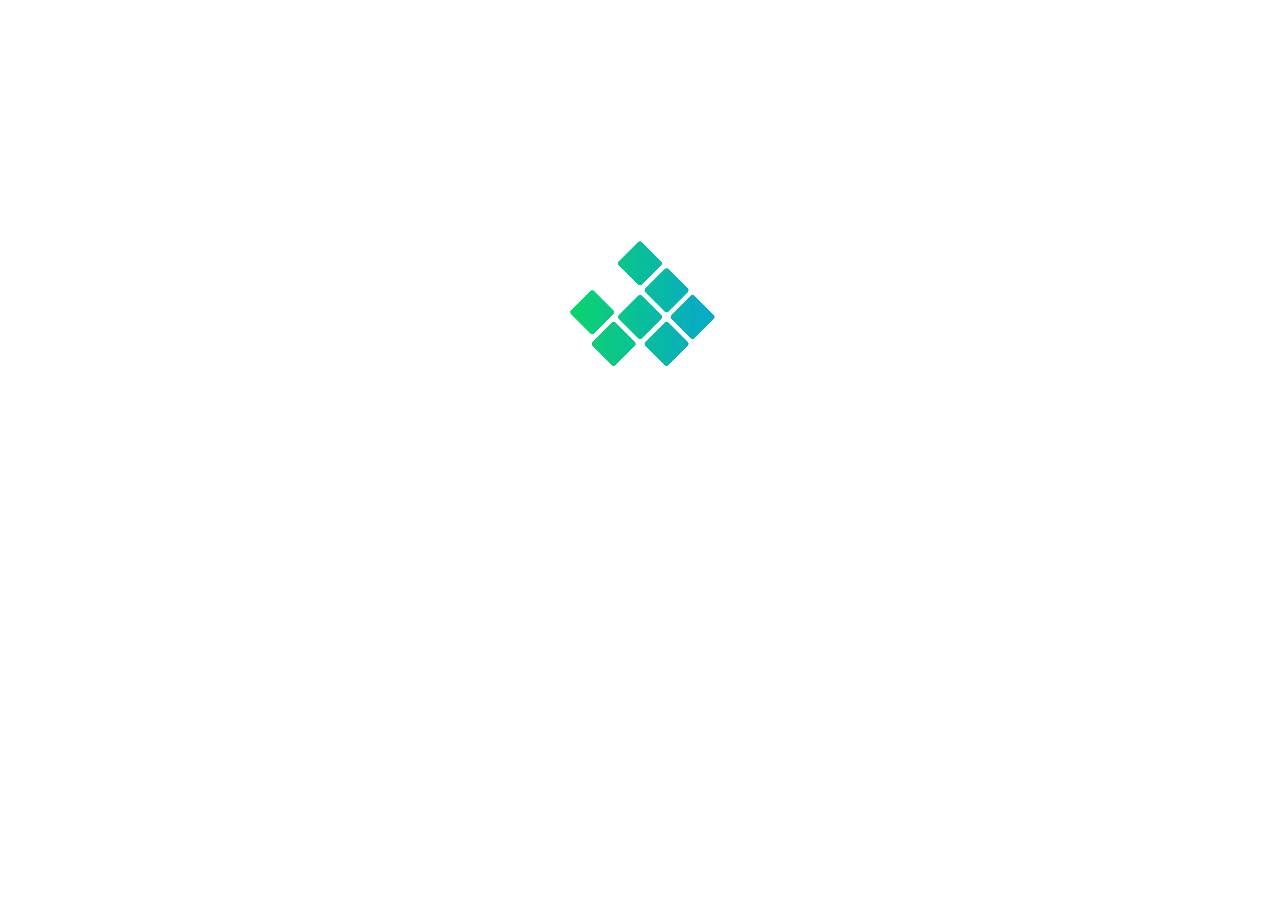
<file: index.html>
<!DOCTYPE html>
<html>
<head>
	<title>Yusmananda</title>
	<meta charset="utf-8">
    <meta http-equiv="X-UA-Compatible" content="IE=edge">
    <meta name="author" content="Dimas">
    <meta name="viewport" content="width=device-width, initial-scale=1.0">
	<!-- <link rel="shortcut icon" type="text/css" href="img/fav.png"> -->
	<link rel="stylesheet" type="text/css" href="css/style.css">
	<link rel="stylesheet" type="text/css" href="css/animated.min.css">
	<link rel="stylesheet" type="text/css" href="css/fontawesome-all.css">
	<script type="text/javascript" src="js/jquery-3.2.1.min.js"></script>
	<script type="text/javascript" src="js/script.js"></script>
</head>
<body>

	<div id="loading">
		<img src="img/loading.gif">
	</div>

	<div class="container bounceIn animated">
		<div class="avatar flipInX animated">
			<img src="img/profile.jpg">
		</div>
		<div class="identity jackInTheBox animated">
			<h1>Yusmananda Radidtiyansyah</h1>
			<h3>@yusmananda07</h3>
		</div>
		<div class="quote jackInTheBox animated">
			<p id="quote">
				<script type="text/javascript">
					document.write(quote[n]);
				</script>
			</p>
		</div>
		<div class="social jackInTheBox animated">
			<div class="mysocial"><a href="https://www.facebook.com/hasyimajjha"><i class="fab fa-facebook"></i></a></div>
			<div class="mysocial"><a href="https://www.instagram.com/yusmananda07"><i class="fab fa-instagram"></i></a></div>
			<div class="mysocial"><a href="https://github.com/radidtiyansyah123"><i class="fab fa-github"></i></a></div>
		</div>
	</div>
</body>
</html>
</file>
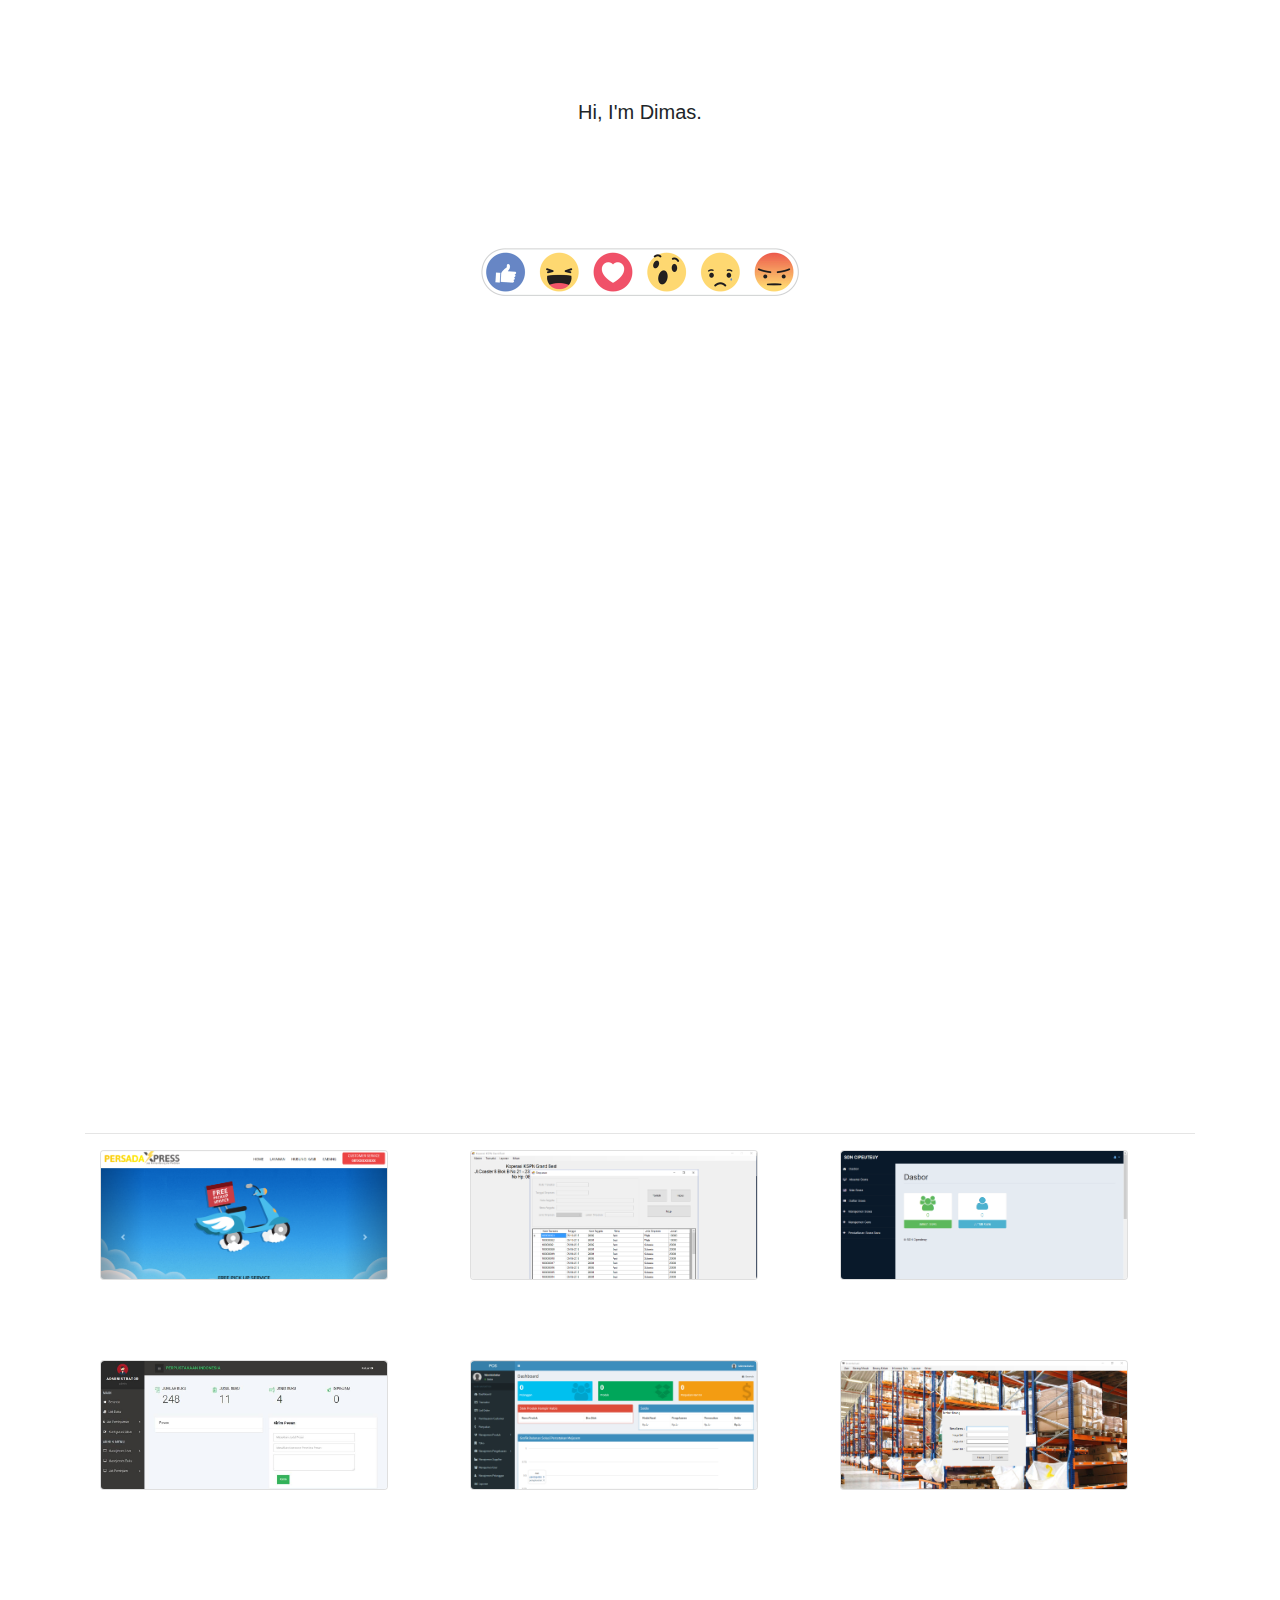
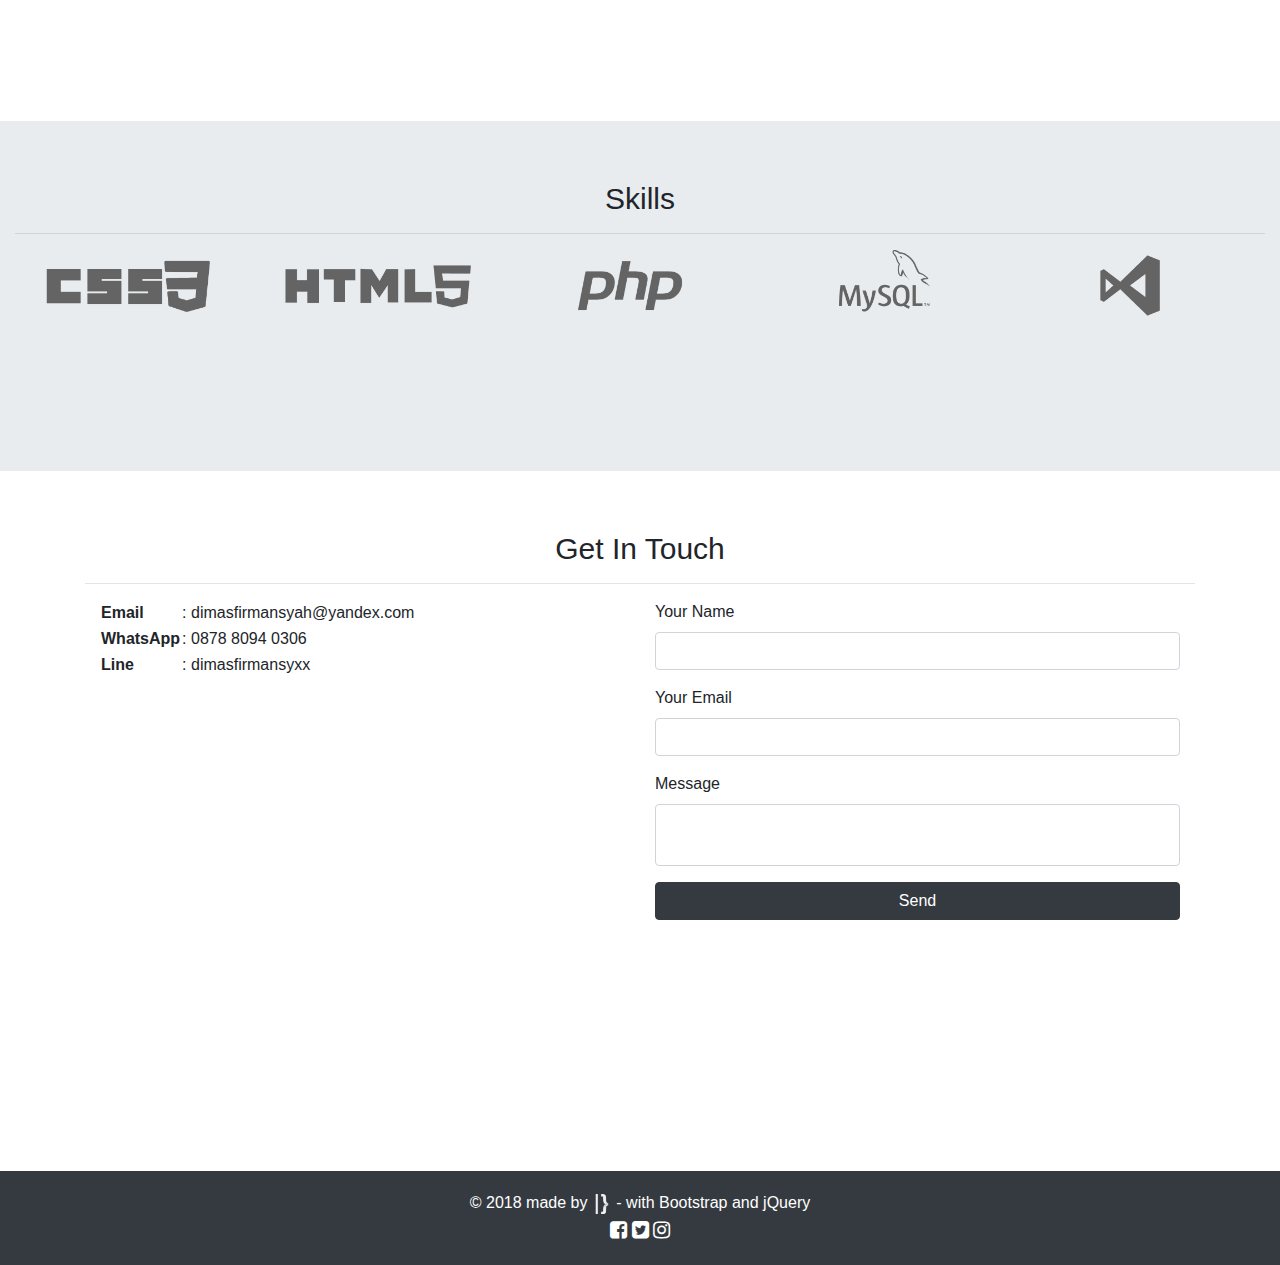
<file: old/index.html>
<!doctype html>
<html lang="en">
  <head>
    <meta charset="utf-8">
    <meta name="viewport" content="width=device-width, initial-scale=1, shrink-to-fit=no">
    <link rel="stylesheet" href="css/bootstrap.min.css">
    <link rel="stylesheet" href="css/font-awesome.min.css">
    <link rel="stylesheet" href="css/custom.css">
    <link rel="shortcut icon" href="img/logo.png">

    <title>Dimas Firmansyah</title>
    
    <script>
      window.location("http://www.dimasfirmansyah.me");
    </script>
  </head>
  <body>
    <div class="loading" id="loading">
      <h1 id="teksload">Hi, I'm Dimas.</h1>
      <img src="img/loader.gif">
    </div>
    <nav class="navbar navbar-expand-lg navbar-dark bg-dark fixed-top">
      <div class="container">
        <a class="navbar-brand" href="#"><img src="img/logo-wht.png" alt="Dimas Firmansyah" width="30" height="30"></a>
        <button class="navbar-toggler" type="button" data-toggle="collapse" data-target="#navbarSupportedContent" aria-controls="navbarSupportedContent" aria-expanded="false" aria-label="Toggle navigation">
          <span class="navbar-toggler-icon"></span>
        </button>

        <div class="collapse navbar-collapse" id="navbarSupportedContent">
            <ul class="navbar-nav mr-auto">
              <li class="nav-item">
                <a class="nav-link page-scroll" href="#home">Home</a>
              </li>
              <li class="nav-item">
                <a class="nav-link page-scroll" href="#about">About Me</a>
              </li>
              <li class="nav-item">
                <a class="nav-link page-scroll" href="#portofolio">Portofolio</a>
              </li>
              <li class="nav-item">
                <a class="nav-link page-scroll" href="#skill">Skills</a>
              </li>
              <li class="nav-item">
                <a class="nav-link page-scroll" href="#contact">Contact Me</a>
              </li>
            </ul>
        </div>
      </div>
    </nav>


    <div class="jumbotron jumbotron-fluid" id="home">
      <div class="container">
        <h1 class="display-4">I'm <img src="img/logo.png" alt="D" height="50" width="50">imas Firmansyah</h1>
        <p class="lead">Full Stack Web Developer and Software Developer</p>
      </div>
    </div>


    <div class="content-container about-me" id="about">
      <div class="container">
        <h1>About Me</h1>
        <hr>
        <div class="container">
          <div class="row">
            <p class="col-sm-8">
              Hello, my name is Dimas Firmansyah. I'm a new web & desktop developer. I can create a website with HTML, CSS, PHP, and for database i use MySQL. For dekstop application i create with VB.NET and for database i can use Microsoft Access or MySQL too. 
              If you use my services, you can get benefit. Like, Additional Features, fix bugs for free. You can see my work results in the portofolio section below. And you can download my open source project on my <a href="https://github.com/dimasfirmansyxx">GitHub</a>. Or if you want to buy my finished project, you can go to <a href="https://cariaplikasi.com/member/koleksi/[base64]">CariAplikasi.com</a>. So, if you are insterested in my service, you can contact me on WhatsApp, Email, or Line.
            </p>
            <img src="img/logo.png" alt="Dimas" height="250" class="col-sm-4">
          </div>
        </div>
      </div>
    </div>


    <div class="content-container portofolio" id="portofolio">
      <div class="container">
        <h1>Portofolio</h1>
        <hr>
        <div class="container">
          <div class="row">

            <div class="col-sm-4">
              <div class="card" style="width: 18rem;">
                <a href="#kurir">
                  <img class="card-img-top" src="img/portofolio/web kurir.PNG" alt="Website Kurir Logistik">
                  <span>Logistics Courier Website</span>
                </a>
                <div class="overlay" id="kurir">
                  <img src="img/portofolio/web kurir.PNG" alt="Website Kurir Logistik">
                  <a href="#portofolio" class="btn btn-light btn-close">Close</a>
                </div>
              </div>
            </div>

            <div class="col-sm-4">
              <div class="card" style="width: 18rem;">
                <a href="#simpanpinjam">
                  <img class="card-img-top" src="img/portofolio/software koperasi simpan pinjam.PNG" alt="Aplikasi Koperasi Simpan Pinjam">
                  <span>Saving and Loan Cooperative</span>
                </a>
                <div class="overlay" id="simpanpinjam">
                  <img src="img/portofolio/software koperasi simpan pinjam.PNG" alt="Aplikasi Koperasi Simpan Pinjam">
                  <a href="#portofolio" class="btn btn-light btn-close">Close</a>
                </div>
              </div>
            </div>

            <div class="col-sm-4">
              <div class="card" style="width: 18rem;">
                <a href="#siak">
                  <img class="card-img-top" src="img/portofolio/sistem informasi akademik.PNG" alt="Aplikasi Sistem Informasi Akademik">
                  <span>Academic Information System</span>
                </a>
                <div class="overlay" id="siak">
                  <img src="img/portofolio/sistem informasi akademik.PNG" alt="Aplikasi Sistem Informasi Akademik">
                  <a href="#portofolio" class="btn btn-light btn-close">Close</a>
                </div>
              </div>
            </div>

            <div class="col-sm-4">
              <div class="card" style="width: 18rem;">
                <a href="#sysperpus">
                  <img class="card-img-top" src="img/portofolio/sysperpus.jpg" alt="Aplikasi Sistem Perpustakaan">
                  <span>Library System Management</span>
                </a>
                <div class="overlay" id="sysperpus">
                  <img src="img/portofolio/sysperpus.jpg" alt="Aplikasi Sistem Perpustakaan">
                  <a href="#portofolio" class="btn btn-light btn-close">Close</a>
                </div>
              </div>
            </div>

            <div class="col-sm-4">
              <div class="card" style="width: 18rem;">
                <a href="#pos">
                  <img class="card-img-top" src="img/portofolio/factorypos.PNG" alt="Aplikasi Point of Sale">
                  <span>Point of Sale Application</span>
                </a>
                <div class="overlay" id="pos">
                  <img src="img/portofolio/factorypos.PNG" alt="Aplikasi Point of Sale">
                  <a href="#portofolio" class="btn btn-light btn-close">Close</a>
                </div>
              </div>
            </div>

            <div class="col-sm-4">
              <div class="card" style="width: 18rem;">
                <a href="#inven">
                  <img class="card-img-top" src="img/portofolio/software inventarisasi.PNG" alt="Aplikasi Inventarisasi">
                  <span>Inventory Application</span>
                </a>
                <div class="overlay" id="inven">
                  <img src="img/portofolio/software inventarisasi.PNG" alt="Aplikasi Inventarisasi">
                  <a href="#portofolio" class="btn btn-light btn-close">Close</a>
                </div>
              </div>
            </div>

          </div>
        </div>
      </div>
    </div>


    <div class="content-container skill" id="skill">
      <div class="container-fluid">
        <h1>Skills</h1>
        <hr>
        <div class="container-fluid">
          <div class="row">
            <div class="col">
              <img src="img/skill/css.png" width="200" alt="CSS3">
            </div>
            <div class="col">
              <img src="img/skill/html.png" width="200" alt="HTML5">
            </div>
            <div class="col">
              <img src="img/skill/php.png" width="200" alt="PHP5">
            </div>
            <div class="col">
              <img src="img/skill/mysql.png" width="200" alt="MySQL">
            </div>
            <div class="col">
              <img src="img/skill/vb.png" width="200" alt="VB.NET">
            </div>
          </div>
        </div>
      </div>
    </div>


    <div class="content-container contact" id="contact">
      <div class="container">
        <h1>Get In Touch</h1>
        <hr>
        <div class="container">
          <div class="row">
            <div class="col">
              <table>
                <tr>
                  <th>Email </th>
                  <td>: dimasfirmansyah@yandex.com</td>
                </tr>
                <tr>
                  <th>WhatsApp </th>
                  <td>: 0878 8094 0306</td>
                </tr>
                <tr>
                  <th>Line </th>
                  <td>: dimasfirmansyxx</td>
                </tr>
              </table>
            </div>
            <div class="col">
              <form action="mailto:dimasfirmansyah@yandex.com" method="post">
                <div class="form-group">
                  <label>Your Name</label>
                  <input type="text" name="name" class="form-control" required>
                </div>
                <div class="form-group">
                  <label>Your Email</label>
                  <input type="email" name="email" class="form-control" required>
                </div>
                <div class="form-group">
                  <label>Message</label>
                  <textarea class="form-control"></textarea>
                </div>
                <button class="btn btn-dark" type="submit">Send</button>
              </form>
            </div>
          </div>
        </div>
      </div>
    </div>

    <footer class="bg-dark">
      &copy; 2018 made by <img src="img/logo-wht.png" height="20" width="20" alt="Dimas Firmansyah"> - with Bootstrap and jQuery 
      <br>
      <a href="http://fb.com/dimasfirmansyxx" target="_blank"><i class="fa fa-facebook-square"></i></a>
      <a href="http://twitter.com/dimasfirmansyxx" target="_blank"><i class="fa fa-twitter-square"></i></a>
      <a href="http://instagram.com/dimasfirmansyxx" target="_blank"><i class="fa fa-instagram"></i></a>
    </footer>

    <script src="js/jquery.3.3.7.min.js"></script>
    <script src="js/bootstrap.min.js"></script>
    <script src="js/script.js"></script>
  </body>
</html>
</file>
<file: css/style.css>
@font-face {
	font-family: "Roboto Condensed";
	src: url('../font/RobotoCondensed-Regular.ttf');
}
body {
	font-family: Roboto Condensed;
	background: #ff2727;
}
.container {
	background: #fff;
	width: 380px;
	margin: auto;
	text-align: center;
	padding: 20px;
	color: #ff2727;
	box-shadow: 5px 5px 10px #24334e;
	margin-top: 5%;
	margin-bottom: 5%;
	overflow: hidden;
}
.container .avatar img { height: 150px; }
.container .avatar img:hover {
	-webkit-animation-duration: 0.75s;
  	animation-duration: 0.75s;
  	-webkit-animation-name: rubberBand;
  	animation-name: rubberBand;
}
.container .identity h1, .container .identity h3 { cursor: context-menu; }
.container .identity h1:hover, .container .identity h3:hover {
	-webkit-animation-duration: 0.75s;
  	animation-duration: 0.75s;
  	-webkit-animation-name: swing;
  	animation-name: swing;
}
.container .identity h3 { margin-top: -20px; }
.container .quote {
	margin-top: 40px;
	color: #c0392b;
	margin-bottom: 40px;
	cursor: context-menu;
}
.container .quote p:hover {
	-webkit-animation-duration: 0.75s;
  	animation-duration: 0.75s;
  	-webkit-animation-name: jello;
  	animation-name: jello;
}
.container .social {
	display: flex;
	justify-content: space-around;
}
.container .social a {
	color: #364b71;
	font-size: 40px;
	text-decoration: none;
	transition: .4s;
}
.container .social a:hover {
	color: #c0392b;
}
.container .social .mysocial:hover {
	-webkit-animation-duration: 0.75s;
  	animation-duration: 0.75s;
  	-webkit-animation-name: bounce;
  	animation-name: bounce;
}

.container {
	-webkit-animation-delay: 2.2s;
	-moz-animation-delay: 2.2s;
	-ms-animation-delay: 2.2s;
	-o-animation-delay: 2.2s; 
}

.avatar, .identity, .quote, .social {
	-webkit-animation-delay: 2.4s;
	-moz-animation-delay: 2.4s;
	-ms-animation-delay: 2.4s;
	-o-animation-delay: 2.4s; 
} 


/*Loading*/
#loading {
	background: #fff;
	text-align: center;
	bottom: 0;
	top: 0;
	right: 0;
	left: 0;
	position: fixed;
	z-index: 999;
}
</file>
<file: old/css/custom.css>
body {
	margin-top: 40px;
}
.content-container {
	padding: 60px 0 150px 0;
	min-height: 700px;
}
.content-container h1 {
	font-size: 30px;
	text-align: center;
}
.content-container p {
	text-align: justify;
}

.portofolio {
	background: url('../img/portofolio-bg.jpg') no-repeat;
	background-attachment: fixed;
	background-size: cover;
	color: #fff;
}
.portofolio .card {
	margin-bottom: 80px;
}

.skill {
	background: #e9ecef;
	min-height: 300px !important;
}

.contact textarea {
	resize: none;
}
.contact button {
	width: 100%;
}

footer {
	padding: 20px;
	color: #fff;
	text-align: center;
}
footer a {
	color: #fff;
	font-size: 20px;
}
footer a:hover {
	color: #ddd;
}




.card {
	width: 300px;
	height: 130px;
	overflow: hidden;
}

.card span {
	display: block;
	width: 300px;
	height: 130px;
	color: #fff;
	background: rgba(0,0,0,.5);
	position: absolute;
	top: 0;
	text-align: center;
	line-height: 130px;
	opacity: 0;
	transition: .3s;
}

.card span:hover {
	opacity: 1;
}


.overlay {
	position: fixed;
	background: rgba(0,0,0,0);
	z-index: 9999;
	transition: .3s;
	width: 0;
	height: 0;
	overflow: hidden;
	text-align: center;
	padding: 100px
}

.overlay:target {
	width: auto;
	height: auto;
	left: 0;
	top: 0;
	bottom: 0;
	right: 0;
	background: rgba(0,0,0,.8);
}
.overlay img {
	max-height: 100%;
}
.overlay:target img {
	animation: portofolioAnim .5s;
}
.overlay .btn-close {
	top: 50px;
	right: 200px;
	position: absolute;
	opacity: 0;
	transition: 1s;
}
.overlay:target .btn-close {
	opacity: 1;
}

.loading {
	position: fixed;
	background: #fff;
	z-index: 9999;
	transition: .3s;
	width: 0;
	height: 0;
	overflow: hidden;
	text-align: center;
	padding: 100px;
	width: auto;
	height: auto;
	left: 0;
	top: 0;
	bottom: 0;
	right: 0;
}
.loading h1{ font-size: 20px; }
.loading img{ 
	height: 300px;
	margin-top: -10px;
}


@keyframes portofolioAnim {
	0% {
		transform: scale(0);
		opacity: 0;
	}
	100% {
		transform: scale(1);
		opacity: 1;
	}
}
</file>
<file: css/animated.min.css>
@charset "UTF-8";

/*!
 * animate.css -http://daneden.me/animate
 * Version - 3.5.2
 * Licensed under the MIT license - http://opensource.org/licenses/MIT
 *
 * Copyright (c) 2017 Daniel Eden
 */

.animated{animation-duration:1s;animation-fill-mode:both}.animated.infinite{animation-iteration-count:infinite}.animated.hinge{animation-duration:2s}.animated.bounceIn,.animated.bounceOut,.animated.flipOutX,.animated.flipOutY{animation-duration:.75s}@keyframes bounce{0%,20%,53%,80%,to{animation-timing-function:cubic-bezier(.215,.61,.355,1);transform:translateZ(0)}40%,43%{animation-timing-function:cubic-bezier(.755,.05,.855,.06);transform:translate3d(0,-30px,0)}70%{animation-timing-function:cubic-bezier(.755,.05,.855,.06);transform:translate3d(0,-15px,0)}90%{transform:translate3d(0,-4px,0)}}.bounce{animation-name:bounce;transform-origin:center bottom}@keyframes flash{0%,50%,to{opacity:1}25%,75%{opacity:0}}.flash{animation-name:flash}@keyframes pulse{0%{transform:scaleX(1)}50%{transform:scale3d(1.05,1.05,1.05)}to{transform:scaleX(1)}}.pulse{animation-name:pulse}@keyframes rubberBand{0%{transform:scaleX(1)}30%{transform:scale3d(1.25,.75,1)}40%{transform:scale3d(.75,1.25,1)}50%{transform:scale3d(1.15,.85,1)}65%{transform:scale3d(.95,1.05,1)}75%{transform:scale3d(1.05,.95,1)}to{transform:scaleX(1)}}.rubberBand{animation-name:rubberBand}@keyframes shake{0%,to{transform:translateZ(0)}10%,30%,50%,70%,90%{transform:translate3d(-10px,0,0)}20%,40%,60%,80%{transform:translate3d(10px,0,0)}}.shake{animation-name:shake}@keyframes headShake{0%{transform:translateX(0)}6.5%{transform:translateX(-6px) rotateY(-9deg)}18.5%{transform:translateX(5px) rotateY(7deg)}31.5%{transform:translateX(-3px) rotateY(-5deg)}43.5%{transform:translateX(2px) rotateY(3deg)}50%{transform:translateX(0)}}.headShake{animation-timing-function:ease-in-out;animation-name:headShake}@keyframes swing{20%{transform:rotate(15deg)}40%{transform:rotate(-10deg)}60%{transform:rotate(5deg)}80%{transform:rotate(-5deg)}to{transform:rotate(0deg)}}.swing{transform-origin:top center;animation-name:swing}@keyframes tada{0%{transform:scaleX(1)}10%,20%{transform:scale3d(.9,.9,.9) rotate(-3deg)}30%,50%,70%,90%{transform:scale3d(1.1,1.1,1.1) rotate(3deg)}40%,60%,80%{transform:scale3d(1.1,1.1,1.1) rotate(-3deg)}to{transform:scaleX(1)}}.tada{animation-name:tada}@keyframes wobble{0%{transform:none}15%{transform:translate3d(-25%,0,0) rotate(-5deg)}30%{transform:translate3d(20%,0,0) rotate(3deg)}45%{transform:translate3d(-15%,0,0) rotate(-3deg)}60%{transform:translate3d(10%,0,0) rotate(2deg)}75%{transform:translate3d(-5%,0,0) rotate(-1deg)}to{transform:none}}.wobble{animation-name:wobble}@keyframes jello{0%,11.1%,to{transform:none}22.2%{transform:skewX(-12.5deg) skewY(-12.5deg)}33.3%{transform:skewX(6.25deg) skewY(6.25deg)}44.4%{transform:skewX(-3.125deg) skewY(-3.125deg)}55.5%{transform:skewX(1.5625deg) skewY(1.5625deg)}66.6%{transform:skewX(-.78125deg) skewY(-.78125deg)}77.7%{transform:skewX(.390625deg) skewY(.390625deg)}88.8%{transform:skewX(-.1953125deg) skewY(-.1953125deg)}}.jello{animation-name:jello;transform-origin:center}@keyframes bounceIn{0%,20%,40%,60%,80%,to{animation-timing-function:cubic-bezier(.215,.61,.355,1)}0%{opacity:0;transform:scale3d(.3,.3,.3)}20%{transform:scale3d(1.1,1.1,1.1)}40%{transform:scale3d(.9,.9,.9)}60%{opacity:1;transform:scale3d(1.03,1.03,1.03)}80%{transform:scale3d(.97,.97,.97)}to{opacity:1;transform:scaleX(1)}}.bounceIn{animation-name:bounceIn}@keyframes bounceInDown{0%,60%,75%,90%,to{animation-timing-function:cubic-bezier(.215,.61,.355,1)}0%{opacity:0;transform:translate3d(0,-3000px,0)}60%{opacity:1;transform:translate3d(0,25px,0)}75%{transform:translate3d(0,-10px,0)}90%{transform:translate3d(0,5px,0)}to{transform:none}}.bounceInDown{animation-name:bounceInDown}@keyframes bounceInLeft{0%,60%,75%,90%,to{animation-timing-function:cubic-bezier(.215,.61,.355,1)}0%{opacity:0;transform:translate3d(-3000px,0,0)}60%{opacity:1;transform:translate3d(25px,0,0)}75%{transform:translate3d(-10px,0,0)}90%{transform:translate3d(5px,0,0)}to{transform:none}}.bounceInLeft{animation-name:bounceInLeft}@keyframes bounceInRight{0%,60%,75%,90%,to{animation-timing-function:cubic-bezier(.215,.61,.355,1)}0%{opacity:0;transform:translate3d(3000px,0,0)}60%{opacity:1;transform:translate3d(-25px,0,0)}75%{transform:translate3d(10px,0,0)}90%{transform:translate3d(-5px,0,0)}to{transform:none}}.bounceInRight{animation-name:bounceInRight}@keyframes bounceInUp{0%,60%,75%,90%,to{animation-timing-function:cubic-bezier(.215,.61,.355,1)}0%{opacity:0;transform:translate3d(0,3000px,0)}60%{opacity:1;transform:translate3d(0,-20px,0)}75%{transform:translate3d(0,10px,0)}90%{transform:translate3d(0,-5px,0)}to{transform:translateZ(0)}}.bounceInUp{animation-name:bounceInUp}@keyframes bounceOut{20%{transform:scale3d(.9,.9,.9)}50%,55%{opacity:1;transform:scale3d(1.1,1.1,1.1)}to{opacity:0;transform:scale3d(.3,.3,.3)}}.bounceOut{animation-name:bounceOut}@keyframes bounceOutDown{20%{transform:translate3d(0,10px,0)}40%,45%{opacity:1;transform:translate3d(0,-20px,0)}to{opacity:0;transform:translate3d(0,2000px,0)}}.bounceOutDown{animation-name:bounceOutDown}@keyframes bounceOutLeft{20%{opacity:1;transform:translate3d(20px,0,0)}to{opacity:0;transform:translate3d(-2000px,0,0)}}.bounceOutLeft{animation-name:bounceOutLeft}@keyframes bounceOutRight{20%{opacity:1;transform:translate3d(-20px,0,0)}to{opacity:0;transform:translate3d(2000px,0,0)}}.bounceOutRight{animation-name:bounceOutRight}@keyframes bounceOutUp{20%{transform:translate3d(0,-10px,0)}40%,45%{opacity:1;transform:translate3d(0,20px,0)}to{opacity:0;transform:translate3d(0,-2000px,0)}}.bounceOutUp{animation-name:bounceOutUp}@keyframes fadeIn{0%{opacity:0}to{opacity:1}}.fadeIn{animation-name:fadeIn}@keyframes fadeInDown{0%{opacity:0;transform:translate3d(0,-100%,0)}to{opacity:1;transform:none}}.fadeInDown{animation-name:fadeInDown}@keyframes fadeInDownBig{0%{opacity:0;transform:translate3d(0,-2000px,0)}to{opacity:1;transform:none}}.fadeInDownBig{animation-name:fadeInDownBig}@keyframes fadeInLeft{0%{opacity:0;transform:translate3d(-100%,0,0)}to{opacity:1;transform:none}}.fadeInLeft{animation-name:fadeInLeft}@keyframes fadeInLeftBig{0%{opacity:0;transform:translate3d(-2000px,0,0)}to{opacity:1;transform:none}}.fadeInLeftBig{animation-name:fadeInLeftBig}@keyframes fadeInRight{0%{opacity:0;transform:translate3d(100%,0,0)}to{opacity:1;transform:none}}.fadeInRight{animation-name:fadeInRight}@keyframes fadeInRightBig{0%{opacity:0;transform:translate3d(2000px,0,0)}to{opacity:1;transform:none}}.fadeInRightBig{animation-name:fadeInRightBig}@keyframes fadeInUp{0%{opacity:0;transform:translate3d(0,100%,0)}to{opacity:1;transform:none}}.fadeInUp{animation-name:fadeInUp}@keyframes fadeInUpBig{0%{opacity:0;transform:translate3d(0,2000px,0)}to{opacity:1;transform:none}}.fadeInUpBig{animation-name:fadeInUpBig}@keyframes fadeOut{0%{opacity:1}to{opacity:0}}.fadeOut{animation-name:fadeOut}@keyframes fadeOutDown{0%{opacity:1}to{opacity:0;transform:translate3d(0,100%,0)}}.fadeOutDown{animation-name:fadeOutDown}@keyframes fadeOutDownBig{0%{opacity:1}to{opacity:0;transform:translate3d(0,2000px,0)}}.fadeOutDownBig{animation-name:fadeOutDownBig}@keyframes fadeOutLeft{0%{opacity:1}to{opacity:0;transform:translate3d(-100%,0,0)}}.fadeOutLeft{animation-name:fadeOutLeft}@keyframes fadeOutLeftBig{0%{opacity:1}to{opacity:0;transform:translate3d(-2000px,0,0)}}.fadeOutLeftBig{animation-name:fadeOutLeftBig}@keyframes fadeOutRight{0%{opacity:1}to{opacity:0;transform:translate3d(100%,0,0)}}.fadeOutRight{animation-name:fadeOutRight}@keyframes fadeOutRightBig{0%{opacity:1}to{opacity:0;transform:translate3d(2000px,0,0)}}.fadeOutRightBig{animation-name:fadeOutRightBig}@keyframes fadeOutUp{0%{opacity:1}to{opacity:0;transform:translate3d(0,-100%,0)}}.fadeOutUp{animation-name:fadeOutUp}@keyframes fadeOutUpBig{0%{opacity:1}to{opacity:0;transform:translate3d(0,-2000px,0)}}.fadeOutUpBig{animation-name:fadeOutUpBig}@keyframes flip{0%{transform:perspective(400px) rotateY(-1turn);animation-timing-function:ease-out}40%{transform:perspective(400px) translateZ(150px) rotateY(-190deg);animation-timing-function:ease-out}50%{transform:perspective(400px) translateZ(150px) rotateY(-170deg);animation-timing-function:ease-in}80%{transform:perspective(400px) scale3d(.95,.95,.95);animation-timing-function:ease-in}to{transform:perspective(400px);animation-timing-function:ease-in}}.animated.flip{-webkit-backface-visibility:visible;backface-visibility:visible;animation-name:flip}@keyframes flipInX{0%{transform:perspective(400px) rotateX(90deg);animation-timing-function:ease-in;opacity:0}40%{transform:perspective(400px) rotateX(-20deg);animation-timing-function:ease-in}60%{transform:perspective(400px) rotateX(10deg);opacity:1}80%{transform:perspective(400px) rotateX(-5deg)}to{transform:perspective(400px)}}.flipInX{-webkit-backface-visibility:visible!important;backface-visibility:visible!important;animation-name:flipInX}@keyframes flipInY{0%{transform:perspective(400px) rotateY(90deg);animation-timing-function:ease-in;opacity:0}40%{transform:perspective(400px) rotateY(-20deg);animation-timing-function:ease-in}60%{transform:perspective(400px) rotateY(10deg);opacity:1}80%{transform:perspective(400px) rotateY(-5deg)}to{transform:perspective(400px)}}.flipInY{-webkit-backface-visibility:visible!important;backface-visibility:visible!important;animation-name:flipInY}@keyframes flipOutX{0%{transform:perspective(400px)}30%{transform:perspective(400px) rotateX(-20deg);opacity:1}to{transform:perspective(400px) rotateX(90deg);opacity:0}}.flipOutX{animation-name:flipOutX;-webkit-backface-visibility:visible!important;backface-visibility:visible!important}@keyframes flipOutY{0%{transform:perspective(400px)}30%{transform:perspective(400px) rotateY(-15deg);opacity:1}to{transform:perspective(400px) rotateY(90deg);opacity:0}}.flipOutY{-webkit-backface-visibility:visible!important;backface-visibility:visible!important;animation-name:flipOutY}@keyframes lightSpeedIn{0%{transform:translate3d(100%,0,0) skewX(-30deg);opacity:0}60%{transform:skewX(20deg);opacity:1}80%{transform:skewX(-5deg);opacity:1}to{transform:none;opacity:1}}.lightSpeedIn{animation-name:lightSpeedIn;animation-timing-function:ease-out}@keyframes lightSpeedOut{0%{opacity:1}to{transform:translate3d(100%,0,0) skewX(30deg);opacity:0}}.lightSpeedOut{animation-name:lightSpeedOut;animation-timing-function:ease-in}@keyframes rotateIn{0%{transform-origin:center;transform:rotate(-200deg);opacity:0}to{transform-origin:center;transform:none;opacity:1}}.rotateIn{animation-name:rotateIn}@keyframes rotateInDownLeft{0%{transform-origin:left bottom;transform:rotate(-45deg);opacity:0}to{transform-origin:left bottom;transform:none;opacity:1}}.rotateInDownLeft{animation-name:rotateInDownLeft}@keyframes rotateInDownRight{0%{transform-origin:right bottom;transform:rotate(45deg);opacity:0}to{transform-origin:right bottom;transform:none;opacity:1}}.rotateInDownRight{animation-name:rotateInDownRight}@keyframes rotateInUpLeft{0%{transform-origin:left bottom;transform:rotate(45deg);opacity:0}to{transform-origin:left bottom;transform:none;opacity:1}}.rotateInUpLeft{animation-name:rotateInUpLeft}@keyframes rotateInUpRight{0%{transform-origin:right bottom;transform:rotate(-90deg);opacity:0}to{transform-origin:right bottom;transform:none;opacity:1}}.rotateInUpRight{animation-name:rotateInUpRight}@keyframes rotateOut{0%{transform-origin:center;opacity:1}to{transform-origin:center;transform:rotate(200deg);opacity:0}}.rotateOut{animation-name:rotateOut}@keyframes rotateOutDownLeft{0%{transform-origin:left bottom;opacity:1}to{transform-origin:left bottom;transform:rotate(45deg);opacity:0}}.rotateOutDownLeft{animation-name:rotateOutDownLeft}@keyframes rotateOutDownRight{0%{transform-origin:right bottom;opacity:1}to{transform-origin:right bottom;transform:rotate(-45deg);opacity:0}}.rotateOutDownRight{animation-name:rotateOutDownRight}@keyframes rotateOutUpLeft{0%{transform-origin:left bottom;opacity:1}to{transform-origin:left bottom;transform:rotate(-45deg);opacity:0}}.rotateOutUpLeft{animation-name:rotateOutUpLeft}@keyframes rotateOutUpRight{0%{transform-origin:right bottom;opacity:1}to{transform-origin:right bottom;transform:rotate(90deg);opacity:0}}.rotateOutUpRight{animation-name:rotateOutUpRight}@keyframes hinge{0%{transform-origin:top left;animation-timing-function:ease-in-out}20%,60%{transform:rotate(80deg);transform-origin:top left;animation-timing-function:ease-in-out}40%,80%{transform:rotate(60deg);transform-origin:top left;animation-timing-function:ease-in-out;opacity:1}to{transform:translate3d(0,700px,0);opacity:0}}.hinge{animation-name:hinge}@keyframes jackInTheBox{0%{opacity:0;transform:scale(.1) rotate(30deg);transform-origin:center bottom}50%{transform:rotate(-10deg)}70%{transform:rotate(3deg)}to{opacity:1;transform:scale(1)}}.jackInTheBox{animation-name:jackInTheBox}@keyframes rollIn{0%{opacity:0;transform:translate3d(-100%,0,0) rotate(-120deg)}to{opacity:1;transform:none}}.rollIn{animation-name:rollIn}@keyframes rollOut{0%{opacity:1}to{opacity:0;transform:translate3d(100%,0,0) rotate(120deg)}}.rollOut{animation-name:rollOut}@keyframes zoomIn{0%{opacity:0;transform:scale3d(.3,.3,.3)}50%{opacity:1}}.zoomIn{animation-name:zoomIn}@keyframes zoomInDown{0%{opacity:0;transform:scale3d(.1,.1,.1) translate3d(0,-1000px,0);animation-timing-function:cubic-bezier(.55,.055,.675,.19)}60%{opacity:1;transform:scale3d(.475,.475,.475) translate3d(0,60px,0);animation-timing-function:cubic-bezier(.175,.885,.32,1)}}.zoomInDown{animation-name:zoomInDown}@keyframes zoomInLeft{0%{opacity:0;transform:scale3d(.1,.1,.1) translate3d(-1000px,0,0);animation-timing-function:cubic-bezier(.55,.055,.675,.19)}60%{opacity:1;transform:scale3d(.475,.475,.475) translate3d(10px,0,0);animation-timing-function:cubic-bezier(.175,.885,.32,1)}}.zoomInLeft{animation-name:zoomInLeft}@keyframes zoomInRight{0%{opacity:0;transform:scale3d(.1,.1,.1) translate3d(1000px,0,0);animation-timing-function:cubic-bezier(.55,.055,.675,.19)}60%{opacity:1;transform:scale3d(.475,.475,.475) translate3d(-10px,0,0);animation-timing-function:cubic-bezier(.175,.885,.32,1)}}.zoomInRight{animation-name:zoomInRight}@keyframes zoomInUp{0%{opacity:0;transform:scale3d(.1,.1,.1) translate3d(0,1000px,0);animation-timing-function:cubic-bezier(.55,.055,.675,.19)}60%{opacity:1;transform:scale3d(.475,.475,.475) translate3d(0,-60px,0);animation-timing-function:cubic-bezier(.175,.885,.32,1)}}.zoomInUp{animation-name:zoomInUp}@keyframes zoomOut{0%{opacity:1}50%{opacity:0;transform:scale3d(.3,.3,.3)}to{opacity:0}}.zoomOut{animation-name:zoomOut}@keyframes zoomOutDown{40%{opacity:1;transform:scale3d(.475,.475,.475) translate3d(0,-60px,0);animation-timing-function:cubic-bezier(.55,.055,.675,.19)}to{opacity:0;transform:scale3d(.1,.1,.1) translate3d(0,2000px,0);transform-origin:center bottom;animation-timing-function:cubic-bezier(.175,.885,.32,1)}}.zoomOutDown{animation-name:zoomOutDown}@keyframes zoomOutLeft{40%{opacity:1;transform:scale3d(.475,.475,.475) translate3d(42px,0,0)}to{opacity:0;transform:scale(.1) translate3d(-2000px,0,0);transform-origin:left center}}.zoomOutLeft{animation-name:zoomOutLeft}@keyframes zoomOutRight{40%{opacity:1;transform:scale3d(.475,.475,.475) translate3d(-42px,0,0)}to{opacity:0;transform:scale(.1) translate3d(2000px,0,0);transform-origin:right center}}.zoomOutRight{animation-name:zoomOutRight}@keyframes zoomOutUp{40%{opacity:1;transform:scale3d(.475,.475,.475) translate3d(0,60px,0);animation-timing-function:cubic-bezier(.55,.055,.675,.19)}to{opacity:0;transform:scale3d(.1,.1,.1) translate3d(0,-2000px,0);transform-origin:center bottom;animation-timing-function:cubic-bezier(.175,.885,.32,1)}}.zoomOutUp{animation-name:zoomOutUp}@keyframes slideInDown{0%{transform:translate3d(0,-100%,0);visibility:visible}to{transform:translateZ(0)}}.slideInDown{animation-name:slideInDown}@keyframes slideInLeft{0%{transform:translate3d(-100%,0,0);visibility:visible}to{transform:translateZ(0)}}.slideInLeft{animation-name:slideInLeft}@keyframes slideInRight{0%{transform:translate3d(100%,0,0);visibility:visible}to{transform:translateZ(0)}}.slideInRight{animation-name:slideInRight}@keyframes slideInUp{0%{transform:translate3d(0,100%,0);visibility:visible}to{transform:translateZ(0)}}.slideInUp{animation-name:slideInUp}@keyframes slideOutDown{0%{transform:translateZ(0)}to{visibility:hidden;transform:translate3d(0,100%,0)}}.slideOutDown{animation-name:slideOutDown}@keyframes slideOutLeft{0%{transform:translateZ(0)}to{visibility:hidden;transform:translate3d(-100%,0,0)}}.slideOutLeft{animation-name:slideOutLeft}@keyframes slideOutRight{0%{transform:translateZ(0)}to{visibility:hidden;transform:translate3d(100%,0,0)}}.slideOutRight{animation-name:slideOutRight}@keyframes slideOutUp{0%{transform:translateZ(0)}to{visibility:hidden;transform:translate3d(0,-100%,0)}}.slideOutUp{animation-name:slideOutUp}
</file>
